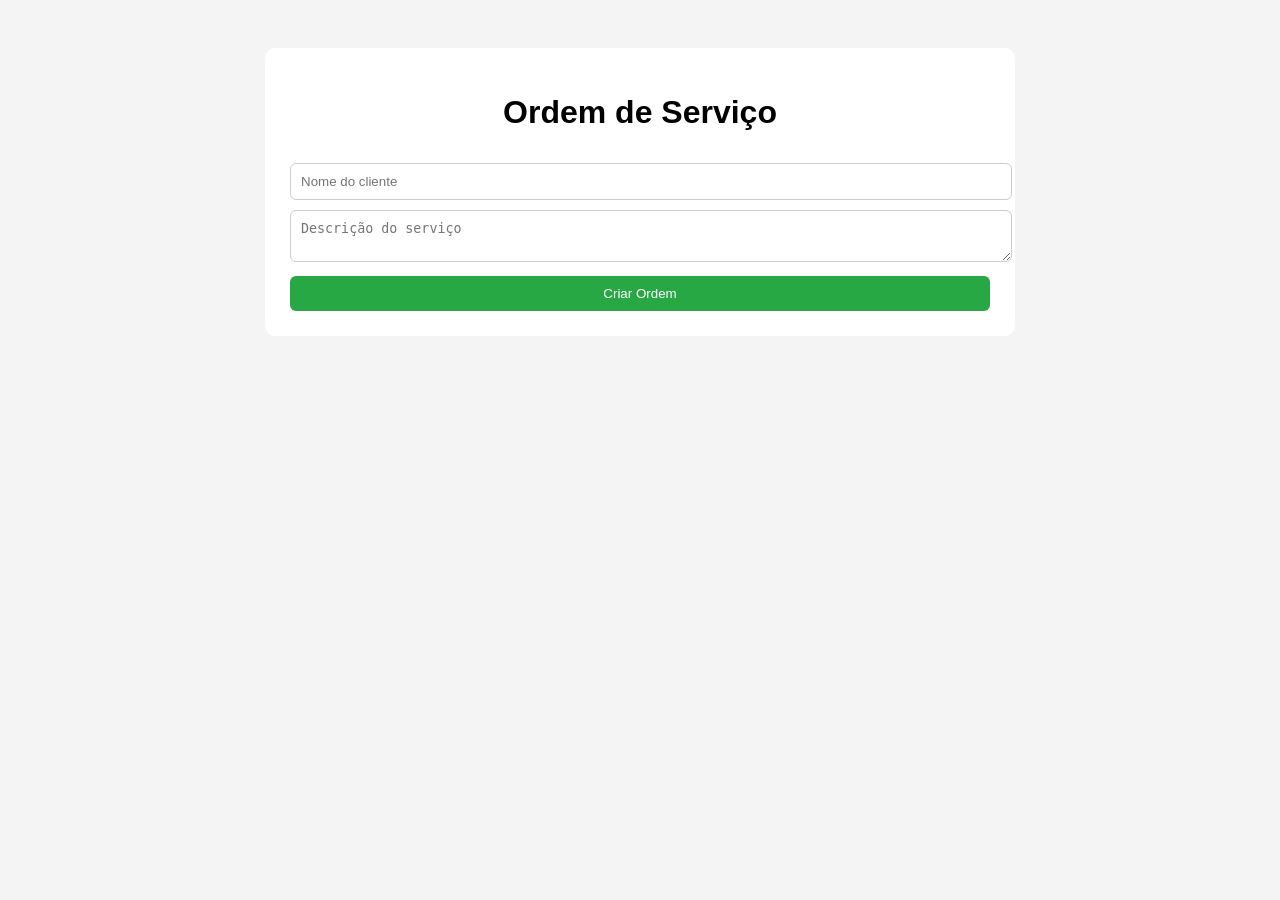
<file: sistema.html>
<!DOCTYPE html>
<html lang="pt-BR">

<head>
    <meta charset="UTF-8">
    <title>Sistema de Ordem de Serviço</title>

    <style>
        body {
            font-family: Arial;
            background: #f4f4f4;
            padding: 40px;
        }

        .container {
            max-width: 700px;
            margin: auto;
            background: white;
            padding: 25px;
            border-radius: 10px;
        }

        h1 {
            text-align: center;
        }

        input,
        textarea,
        button {
            width: 100%;
            padding: 10px;
            margin-top: 10px;
            border-radius: 6px;
            border: 1px solid #ccc;
        }

        button {
            background: #28a745;
            color: white;
            border: none;
            cursor: pointer;
        }

        button:hover {
            background: #218838;
        }

        .os {
            background: #f9f9f9;
            padding: 15px;
            border-radius: 6px;
            margin-top: 15px;
        }

        .concluido {
            background: #d4edda;
        }

        .actions {
            margin-top: 10px;
        }

        .actions button {
            width: auto;
            margin-right: 5px;
            padding: 6px 10px;
        }

        .delete {
            background: #dc3545;
        }

        .delete:hover {
            background: #c82333;
        }

        .done {
            background: #007bff;
        }

        .done:hover {
            background: #0069d9;
        }
    </style>
</head>

<body>

    <div class="container">

        <h1>Ordem de Serviço</h1>

        <input id="cliente" placeholder="Nome do cliente">

        <textarea id="descricao" placeholder="Descrição do serviço"></textarea>

        <button onclick="criarOS()">Criar Ordem</button>

        <div id="lista"></div>

    </div>

    <script>

        let ordens = JSON.parse(localStorage.getItem("ordens")) || []

        function salvar() {
            localStorage.setItem("ordens", JSON.stringify(ordens))
        }

        function criarOS() {

            let cliente = document.getElementById("cliente").value
            let descricao = document.getElementById("descricao").value

            if (cliente === "" || descricao === "") {
                alert("Preencha todos os campos")
                return
            }

            let ordem = {
                id: Date.now(),
                cliente,
                descricao,
                status: "pendente"
            }

            ordens.push(ordem)

            salvar()
            renderizar()

            document.getElementById("cliente").value = ""
            document.getElementById("descricao").value = ""
        }

        function renderizar() {

            let lista = document.getElementById("lista")
            lista.innerHTML = ""

            ordens.forEach(os => {

                let div = document.createElement("div")
                div.className = "os"
                if (os.status === "concluido") {
                    div.className += " concluido"
                }
                div.innerHTML = `
                    <strong>${os.cliente}</strong><br>
                    ${os.descricao}<br>
                    <small>ID: ${os.id}</small>
                    <div class="actions">
                        <button class="done" onclick="concluir(${os.id})">Concluir</button>
                        <button class="delete" onclick="excluir(${os.id})">Excluir</button>
                    </div>
                `
                lista.appendChild(div)
            })
        }

        function concluir(id) {
            ordens = ordens.map(os => {
                if (os.id === id) {
                    os.status = "concluido"
                }
                return os
            })
            salvar()
            renderizar()
        }

        function excluir(id) {
            ordens = ordens.filter(os => os.id !== id)
            salvar()
            renderizar()
        }

        renderizar()
    </script>

</body>

</html>
</file>
